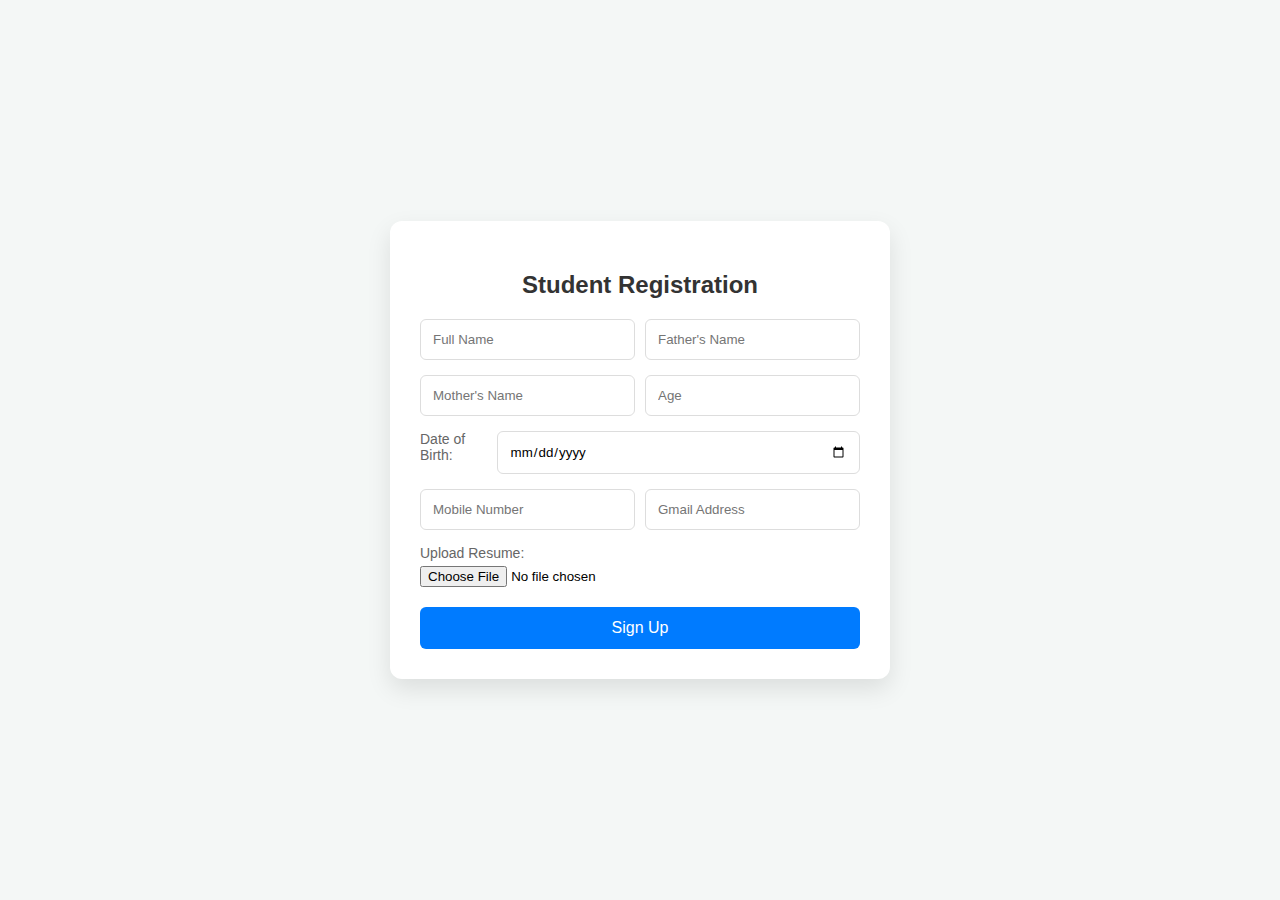
<file: index.html>
<!DOCTYPE html>
<html lang="en">
<head>
    <meta charset="UTF-8">
    <meta name="viewport" content="width=device-width, initial-scale=1.0">
    <title>Professional Registration Form</title>
    <link rel="stylesheet" href="styles.css">
</head>
<body>
    <div class="container">
        <h2>Student Registration</h2>
        <form id="regForm">
            <div class="input-group">
                <input type="text" id="name" placeholder="Full Name" required>
                <input type="text" id="fName" placeholder="Father's Name" required>
            </div>

            <div class="input-group">
                <input type="text" id="mName" placeholder="Mother's Name" required>
                <input type="number" id="age" placeholder="Age" required>
            </div>

            <div class="input-group">
                <label>Date of Birth:</label>
                <input type="date" id="dob" required>
            </div>

            <div class="input-group">
                <input type="tel" id="mobile" placeholder="Mobile Number" pattern="[0-9]{10}" required>
                <input type="email" id="email" placeholder="Gmail Address" required>
            </div>

            <div class="file-group">
                <label>Upload Resume:</label>
                <input type="file" id="resume" accept=".pdf,.doc,.docx" required>
            </div>

            <button type="submit">Sign Up</button>
        </form>
    </div>
    <script src="scrpit.js"></script>
</body>
</html>
</file>
<file: styles.css>
* {
    box-sizing: border-box;
    font-family: 'Segoe UI', Tahoma, Geneva, Verdana, sans-serif;
}

body {
    background: #f4f7f6;
    display: flex;
    justify-content: center;
    align-items: center;
    height: 100vh;
    margin: 0;
}

.container {
    background: #fff;
    padding: 30px;
    border-radius: 12px;
    box-shadow: 0 10px 25px rgba(0,0,0,0.1);
    width: 100%;
    max-width: 500px;
}

h2 {
    text-align: center;
    color: #333;
    margin-bottom: 20px;
}

.input-group {
    display: flex;
    gap: 10px;
    margin-bottom: 15px;
}

input[type="text"], input[type="number"], input[type="email"], input[type="tel"], input[type="date"] {
    width: 100%;
    padding: 12px;
    border: 1px solid #ddd;
    border-radius: 6px;
    outline: none;
}

input:focus {
    border-color: #007bff;
}

label {
    font-size: 14px;
    color: #666;
    margin-bottom: 5px;
    display: block;
}

.file-group {
    margin-bottom: 20px;
}

button {
    width: 100%;
    padding: 12px;
    background: #007bff;
    border: none;
    color: white;
    font-size: 16px;
    border-radius: 6px;
    cursor: pointer;
    transition: 0.3s;
}

button:hover {
    background: #0056b3;
}
</file>
